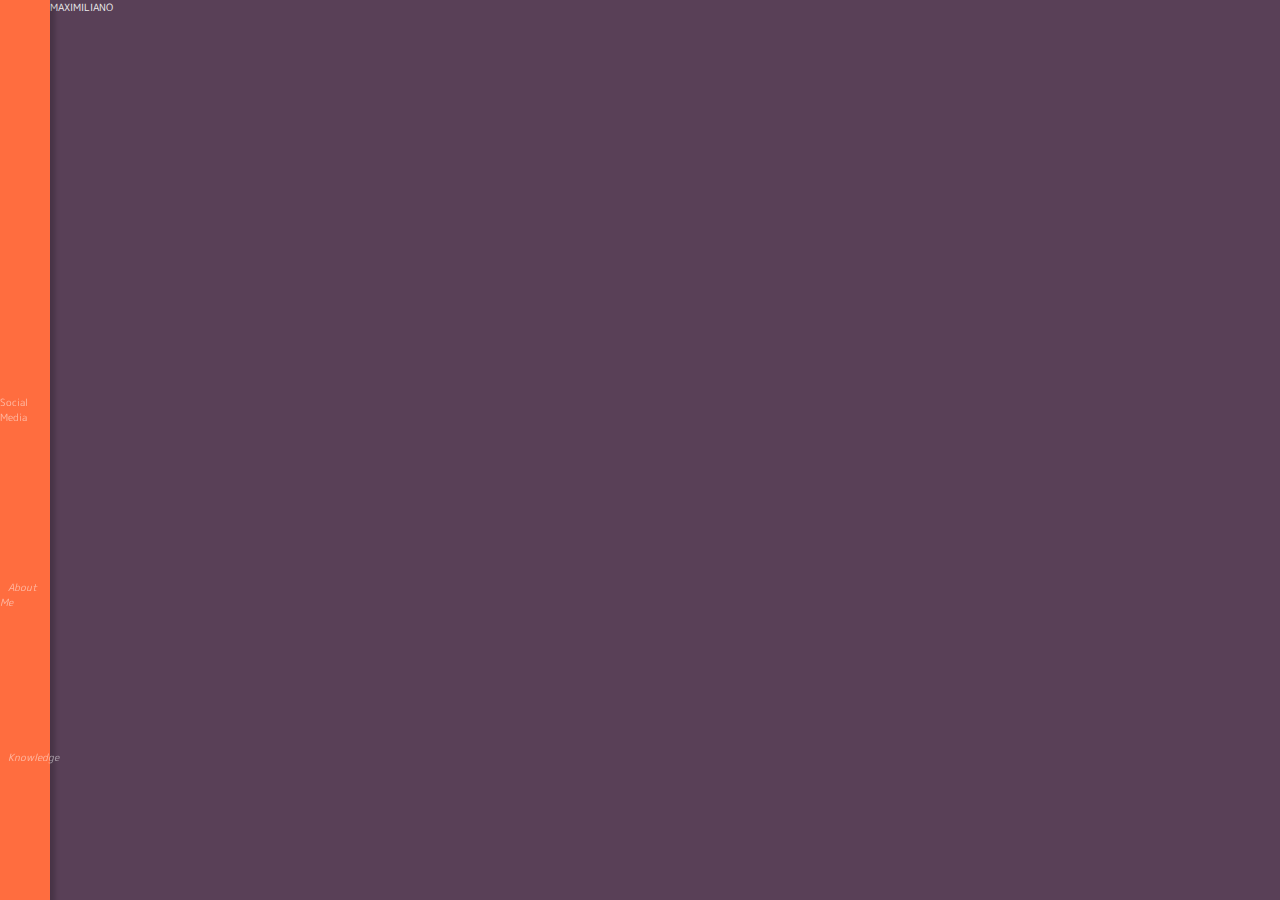
<file: NewDesign/index.html>
<!DOCTYPE html>
<html lang="en" dir="ltr">
<head>
  <meta charset="utf-8" content="noindex, nofollow">
  <title>CV</title>
  <link rel="stylesheet" href="style.css">

  <link href="https://fonts.googleapis.com/css2?family=M+PLUS+Rounded+1c:wght@300;500;700&display=swap" rel="stylesheet">
  <link rel="stylesheet" href="https://unpkg.com/aos@next/dist/aos.css" />
  <link rel="stylesheet" href="https://use.fontawesome.com/releases/v5.7.2/css/all.css" integrity="sha384-fnmOCqbTlWIlj8LyTjo7mOUStjsKC4pOpQbqyi7RrhN7udi9RwhKkMHpvLbHG9Sr" crossorigin="anonymous">

</head>
<body>
  <aside>
    <div class="page">
      <div id="nav" class="nav collapsed">
        <div class="logo" onclick="collapseNav()">
          <i id="iconButtonNav" class = "fa fa-chevron-right"></i>
        </div>

        <div class="social-medias">
          <span>Social Media</span><br>
          <a href="https://www.youtube.com/channel/UCZKCL_YUKV4ComQ83yXDhvA?view_as=subscriber" class="icon-link">
            <i class="fab fa-youtube"></i>
          </a>
          <a href="https://twitter.com/MoscosoMaxi" class="icon-link">
            <i class="fab fa-twitter"></i>
          </a>
          <a href="https://www.instagram.com/maxi_moscoso/?hl=es-la" class="icon-link">
            <i class="fab fa-instagram"></i>
          </a>
          <a href="https://github.com/MoscosoMaximiliano" class="icon-link">
            <i class="fab fa-github"></i>
          </a>
          <a href="https://www.linkedin.com/in/maximiliano-moscoso-773155181/" class="icon-link">
            <i class="fab fa-linkedin"></i>
          </a>
        </div>

        <div class="item"><i class="fas fa-address-card"><span>About Me</span></i></div>
        <div class="item"><i class="fas fa-"><span>Knowledge</span></i></div>
        <div class="item"><i class="fas fa-"><span>Portfolio</span></i></div>
        <div class="item"><i class="fas fa-"><span>Aptitudes</span></i></div>
        <div class="item"><i class="fas fa-"><span>Experiences</span></i></div>
        <div class="item"><i class="fas fa-"><span>Contact Me</span></i></div>
      </div>
    </div>
  </aside>
  <!-- Used for side bar menu -->

    <section>
      MOSCOSO MAXIMILIANO
    </section>

    <section>
        
    </section>

    <section>

    </section>

    <section>

    </section>

    <section>

    </section>

    <section>

    </section>

  <script src="http://ajax.googleapis.com/ajax/libs/jquery/1.7.1/jquery.min.js" type="text/javascript"></script>
  <script src="logic.js" charset="utf-8"></script>
</body>
</html>
</file>
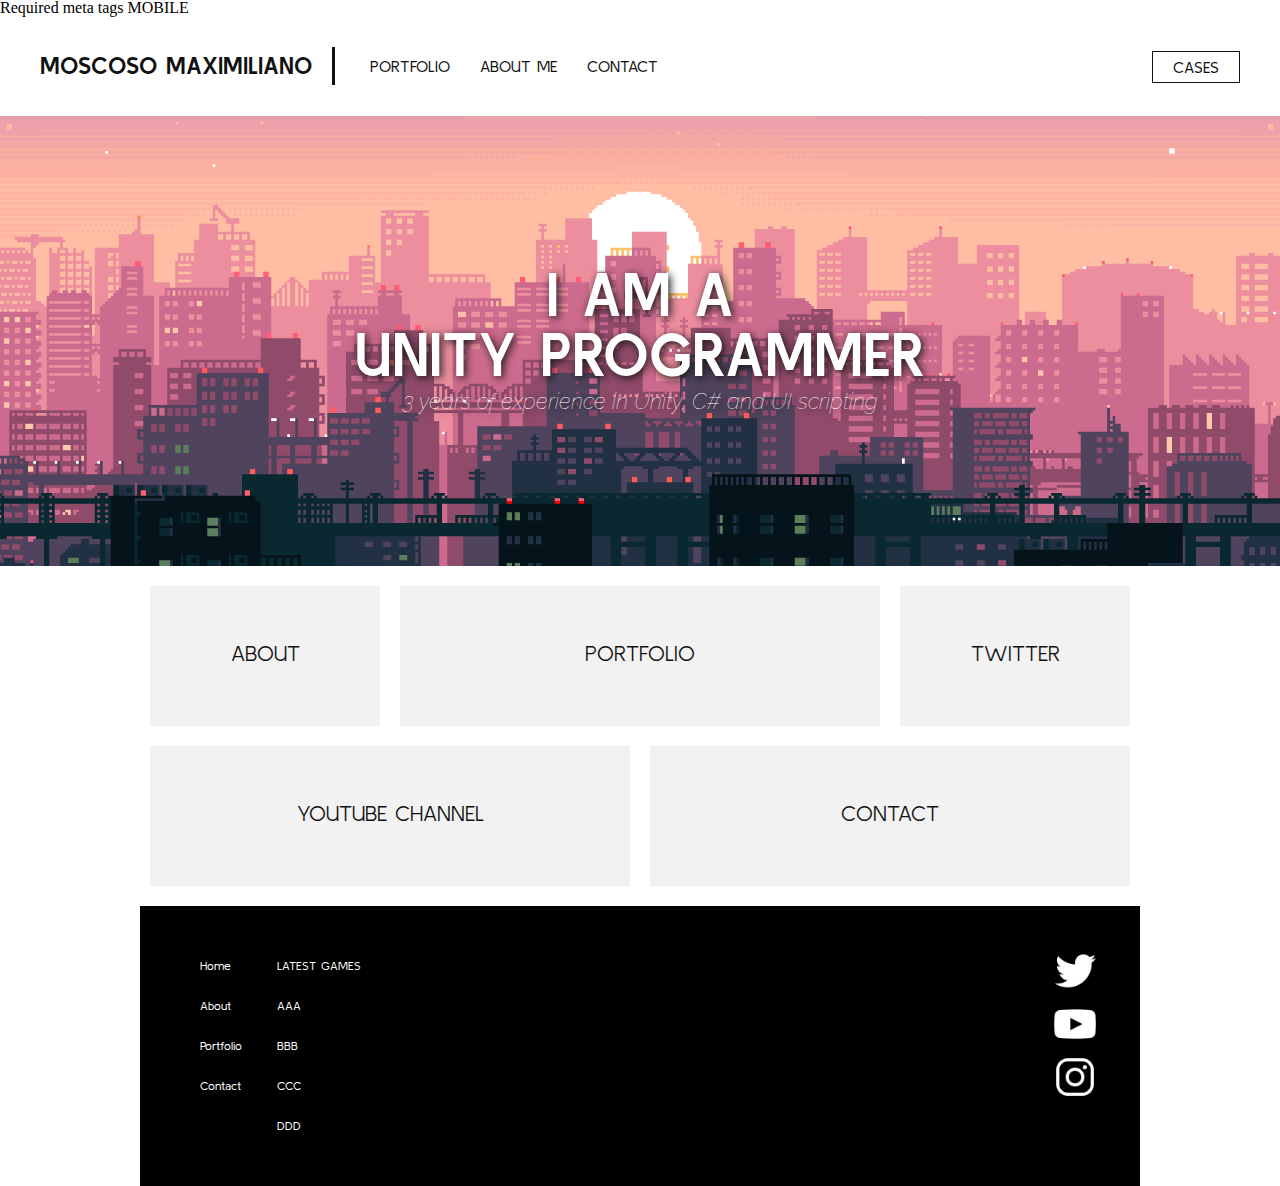
<file: old/index.html>
<!doctype html>
<html lang="en"> 
  <head>
    Required meta tags
    <meta charset="utf-8">
    <meta name="viewport" content="width=device-width, initial-scale=1, shrink-to-fit=no">

    <link href="https://fonts.googleapis.com/css?family=Kulim+Park|Raleway&display=swap" rel="stylesheet">

    <link rel="stylesheet" href="CSS/style.css">

    <title>Welcome!</title>
  </head>

  <body>

   MOBILE

    <header>
      <a href="index.html" class="header-brand">Moscoso Maximiliano</a>
      <nav>
        <ul>
          <li><a href="portfolio.html">Portfolio</a></li>
          <li><a href="about.html">About me</a></li>
          <li><a href="contact.html">Contact</a></li>
        </ul>
        <a href="cases.html" class="header-cases">Cases</a>
      </nav>
    </header>
    
    <main>
      
      <section class="index-banner">
        <div class="vertical-center">
          <h2>I AM A <br>UNITY PROGRAMMER </h2>
          <h1>3 years of experience in Unity, C# and UI scripting</h1>
        </div>
        
      </section>
      <div class="wrapper">
        <section class="index-links">
          <a href="">
            <div class="index-boxlink-square">
            <h3>About</h3>
            </div>
          </a>
          <a href="https://twitter.com/MoscosoMaxi">
            <div class="index-boxlink-rectangle">
            <h3>Portfolio</h3>
            </div>
          </a>
          <a href="">
            <div class="index-boxlink-square">
            <h3>Twitter</h3>
            </div>
          </a>
          <a href="https://www.youtube.com/channel/UCZKCL_YUKV4ComQ83yXDhvA?view_as=subscriber">
            <div class="index-boxlink-rectangle">
            <h3>Youtube Channel</h3>
            </div>
          </a>
          <a href="">
            <div class="index-boxlink-rectangle">
            <h3>Contact</h3>
            </div>
          </a>
        </div>  
      </section>
        
      </main>
      <div class="wrapper">
        <footer>
          <ul class="footer-links-main">
            <li><a href="">Home</a></li>
            <li><a href="">About</a></li>
            <li><a href="">Portfolio</a></li>
            <li><a href="">Contact</a></li>
          </ul>
          <ul class="footer-links-games">
            <li><p>Latest Games</p></li>
            <li><a href="">AAA</a></li>
            <li><a href="">BBB</a></li>
            <li><a href="">CCC</a></li>
            <li><a href="">DDD</a></li>
          </ul>
          <div class="footer-socialMedias">
            <a href="https://twitter.com/MoscosoMaxi">
              <img src="img/twitter-icon.png" alt="Twitter Icon">
            </a>
            <a href="https://www.youtube.com/channel/UCZKCL_YUKV4ComQ83yXDhvA?view_as=subscriber">
              <img src="img/youtube-icon.png" alt="Youtube Icon">
            </a>
            <a href="https://www.instagram.com/maxi_moscoso/?hl=es-la">
              <img src="img/instagram-icon.png" alt="Instagram Icon">
            </a>
          </div>
        </footer>
      </div>
      

  </body>
</html>
</file>
<file: NewDesign/style.css>
* {
	margin: 0;
	padding: 0;
	box-sizing: border-box;
}

html {
	font-size: 10px;
  font-family: 'M PLUS Rounded 1c', sans-serif;
	color: #eee;
}

body {
	width: 100%;
	height: 100%;
	background: #594057;
	background-size: cover;
}

html, body {
	max-width: 100%;
	overflow-x: hidden;
}

a {
    text-decoration:none;
    color: inherit;
}

aside {
  background: #FF6D3F;
  float: left;
  width: 500px;
  height:100vh;
  position:fixed;
  left:-450px;
  box-shadow: 5px 5px 5px rgba(0,0,0,0.2);
  transition: all 0.4s ease;
}

aside div{
  color: rgba(255,255,255,0.5);
  width:250px;
  padding:80px 45px 60px 150px;
}

aside div i {
  padding: 8px;
}
aside div i:hover {
color: rgba(255,255,255,1);
text-shadow: 1px 1px black;
}

main{
  position:absolute;
  left:250px;
  text-align: center;
  transition: all 0.4s ease;
}

#button {
  font-size: 30px;
  color: rgba(255,255,255,1);
  position: absolute;
  top:10px;
  left:10px;
  z-index:1;
  transition: all 0.4s ease;
}

.after {
  transform: translateX(450px);
}
</file>
<file: old/CSS/style.css>
html, body, div, span, object, iframe,
h1, h2, h3, h4, h5, h6, p, blockquote, pre, 
abbr, address, cite, code, 
del ,dfn, em, img, ins ,kbd, q, samp, 
small, strong, sub, sup, var, 
b, i, 
dl, dt, dd, ol, ul, li,
fieldset, form, label, legend,
table, caption, tbody, tfoot, thead, tr, th, td,
article, aside, canvas, details, figcaption, figure, 
footer, header, hgroup, menu, nav, section, summary,
time, mark, audio, video {
	margin: 0;
	padding: 0;
	border: 0;
	outline: 0;
	font-size: 100%;
	vertical-align: baseline;
	background: transparent;
}

body{
	line-height: 1;
}

article, aside, details, figcaption, figure,
footer, header, hgroup, menu, nav, section {
	display: block;
}

nav ul {
	list-style: none;
}

blockquote, q {
	quotes: none;
}

blockquote:before, blockquote:after, 
blockquote, q {
	content: '';
	content: none;
}

a{
	margin: 0;
	padding: 0;
	font-size: 100%;
	vertical-align: baseline;
	background: transparent;
}

ins {
	background-color: #ff9;
	color: #000;
	text-decoration: none;
}

mark {
	background-color: #ff9;
	color: #000;
	font-style: italic;
	font-weight: bold;
}

del { 
	text-decoration: line-through;
}

abbr[title], dfn[title] {
	border-bottom: 1px dotted;
	cursor: help;
}

table {
	border-collapse: collapse;
	border-spacing: 0;
}

hr {
	display: block;
	height: 1px;
	border: 0;
	border-top: 1px solid #cccccc;
	margin: 1em 0;
	padding: 0;
}

input, select {
	vertical-align: middle;
}

/*-----------------------------------*/

* {
	text-decoration: none;
}

header {
	background-color: #fff;
	width: 100%;
	height: 100px;
}

header .header-brand {
	font-family: 'Kulim Park', sans-serif;
	font-size: 24px;
	font-weight: 900;
	color: #111;
	text-transform: uppercase;
	display: block;
	margin: 0 auto;
	text-align: center;
	padding: 20px 0;
}

header nav ul {
	display: block;
	margin: 0 auto;
	width: fit-content;
}

header nav ul li {
	display: inline-block;
	float: left;
	list-style: none;
	padding: 0 15px;
}

header nav ul li a {
	font-family: 'Kulim Park', sans-serif;
	font-size: 16px;
	color: #111;
	text-transform: uppercase;

}

header .header-cases {
	display: none;
	}


@media only screen and (min-width: 1000px) {
	header .header-brand {
	margin: 31px 0;
	text-align: left;
	line-height: 38px;
	padding: 0 20px 0 40px;
	border-right: 3px solid #111;
	float: left;

	}

	header nav ul {
	margin: 20px 0 0 20px;
	float: left;
	}

	header nav ul li a {
		line-height: 60px;
	}

	header .header-cases {
	display: block;
	font-family: 'Kulim Park', sans-serif;
	font-size: 16px;
	color: #111;
	text-transform: uppercase;
	line-height: 30px;
	border: 1px solid #111;
	float: right;
	margin-right: 40px;
	margin-top: 35px;
	padding: 0 20px;
	}

}

/*INDEX*/

.index-banner {
	width: 100%;
	height: calc(100vh - 100px);
	background-image: url('../img/banner.png');
	background-repeat: no-repeat;
	background-position: center;
	background-size: cover;
	display: table;

}

.vertical-center {
	display: table-cell;
	vertical-align: middle;
}

.index-banner h2 {
	font-family: 'Kulim Park', sans-serif;
	font-size: 60px;
	font-weight: 900;
	line-height: 60px;
	color: #fff;
	text-align: center;
	text-shadow: 2px 2px 8px #111;
}

.index-banner h1 {
	font-family: 'Raleway', sans-serif;
	font-size: 22px;
	font-weight: 100;
	font-style: italic;
	line-height: 35px;
	color: #fff;
	text-align: center;
	text-shadow: 2px 2px 8px #111;
}

.index-links div {
	margin: 20px 20px 0;
	width: calc(100% - 40px);
	height: 100px;
	background-color: #f2f2f2;
}

.index-links div h3 {
	font-family: 'Kulim Park', sans-serif;
	font-size: 22px;
	font-weight: 300;
	line-height: 100px;
	color: #111;
	text-align: center;
	text-transform: uppercase;

}

@media only screen and (min-width: 1000px) {
	.wrapper {
		width: 1000px;
		margin: 0 auto;

	}

	.index-banner {
	height: 450px;	
	}

	.index-banner h1 {
		display: block;
		width: 560px;
		margin: 0 auto;	
	}

	.index-links {
		overflow: hidden;
	}

	.index-links div {
		margin: 20px 10px 0;
		height: 140px;
		background-color: #f2f2f2;
		float: left;
	}

	.index-boxlink-square {
		width: calc(25% - 20px) !important;
	}
	.index-boxlink-rectangle {
		width: calc(50% - 20px) !important;
	}

	.index-links div h3 {
	line-height: 135px;
	}

}

/*FOOTER*/

footer {
	width: calc(100% - 80px);
	padding: 40px 40px;
	margin-top: 20px;
	background-color: #000000;
	overflow: hidden;
	color: #FFFFFF;
}

footer ul {
	width: fit-content;
	float: left;
	padding-left: 20px;

}

footer ul li {
	display: block;
	list-style: none;

}

footer ul li a {
	font-family: 'Kulim Park', sans-serif;
	font-size: 12px;
	color: #FFFFFF;
	line-height: 40px;
}

.footer-links-games {
	display: none;
}

.footer-socialMedias {
	width: 50px;
	float: right;
}

.footer-socialMedias img {
	width: 100%;
	margin-botton: 10px;
	-webkit-filter: invert(1);
	filter: invert(1);
}

@media only screen and (min-width: 1000px) {
	.footer-links-games {
	display: block;
	}

	footer ul {
		padding-right: 15px;
	}

	footer ul li p {
	font-family: 'Kulim Park', sans-serif;
	font-size: 12px;
	color: #FFFFFF;
	line-height: 40px;
	text-transform: uppercase;
	}

}
</file>
